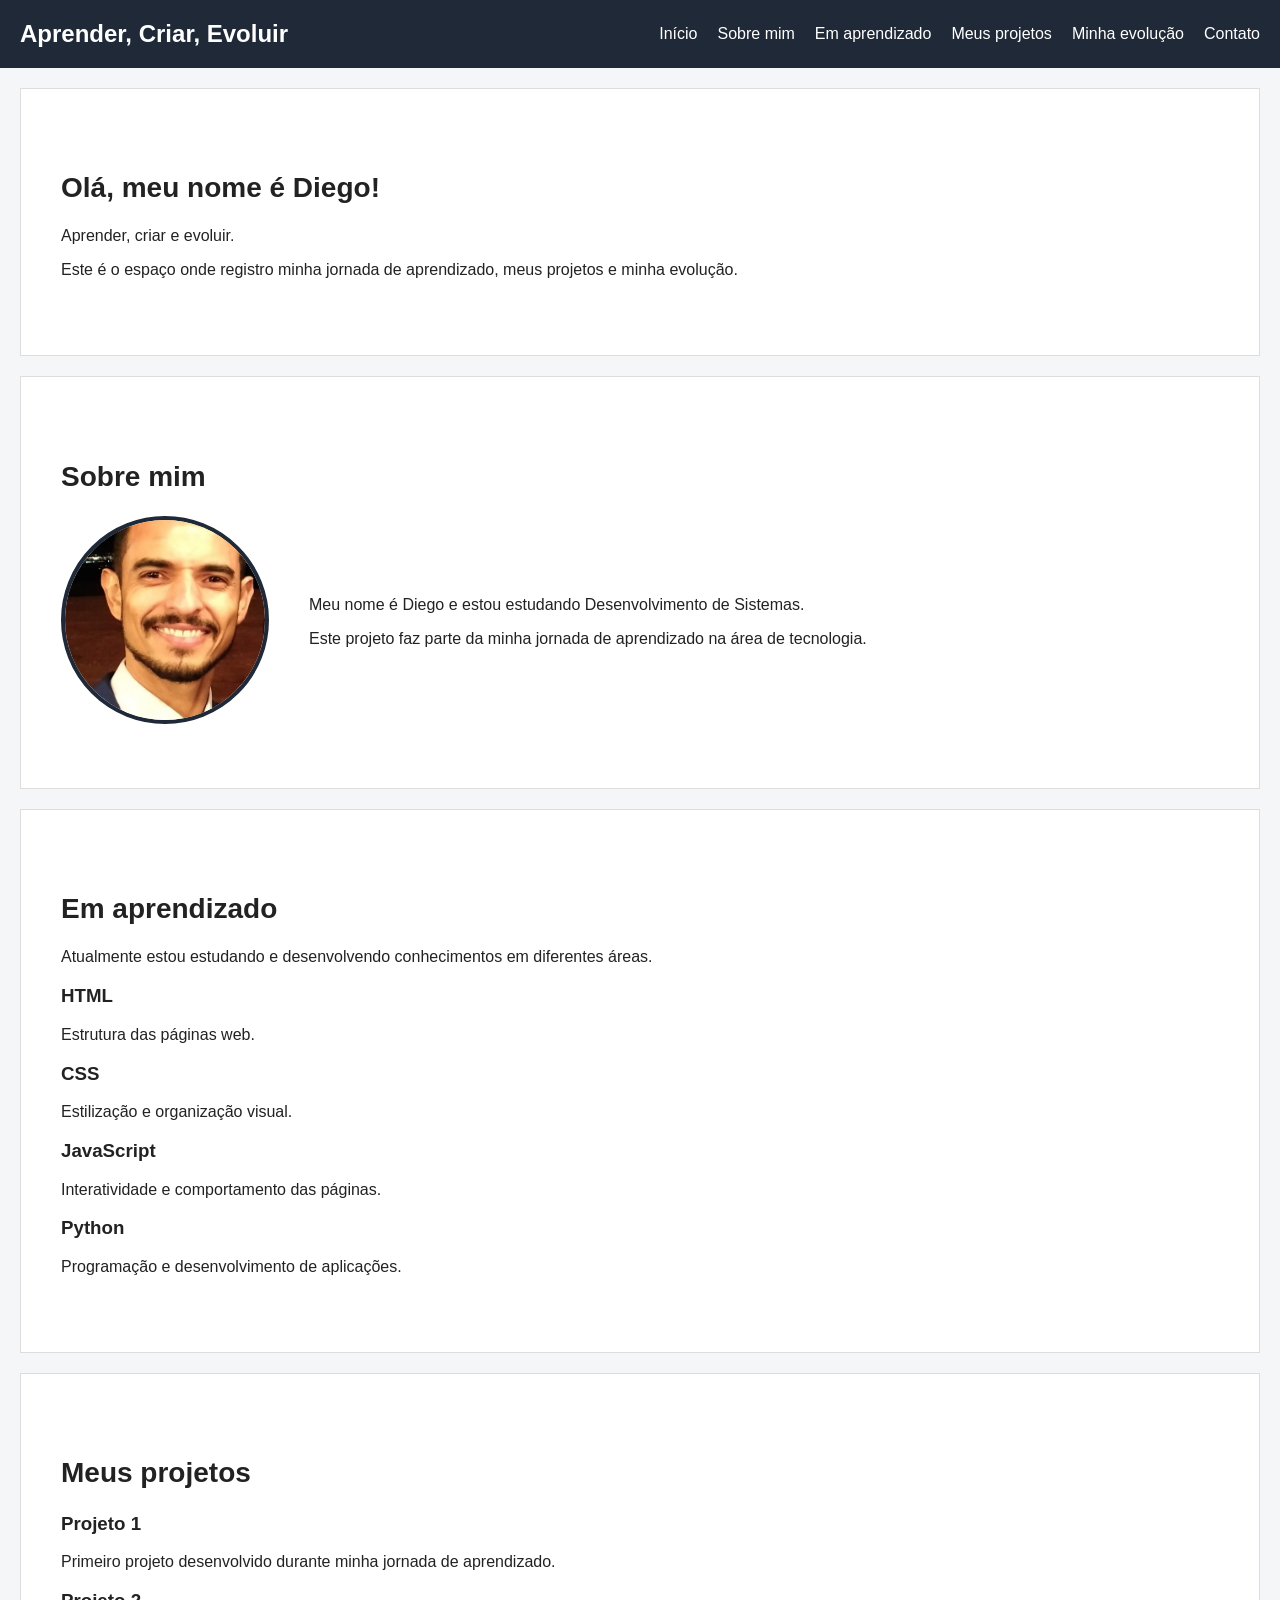
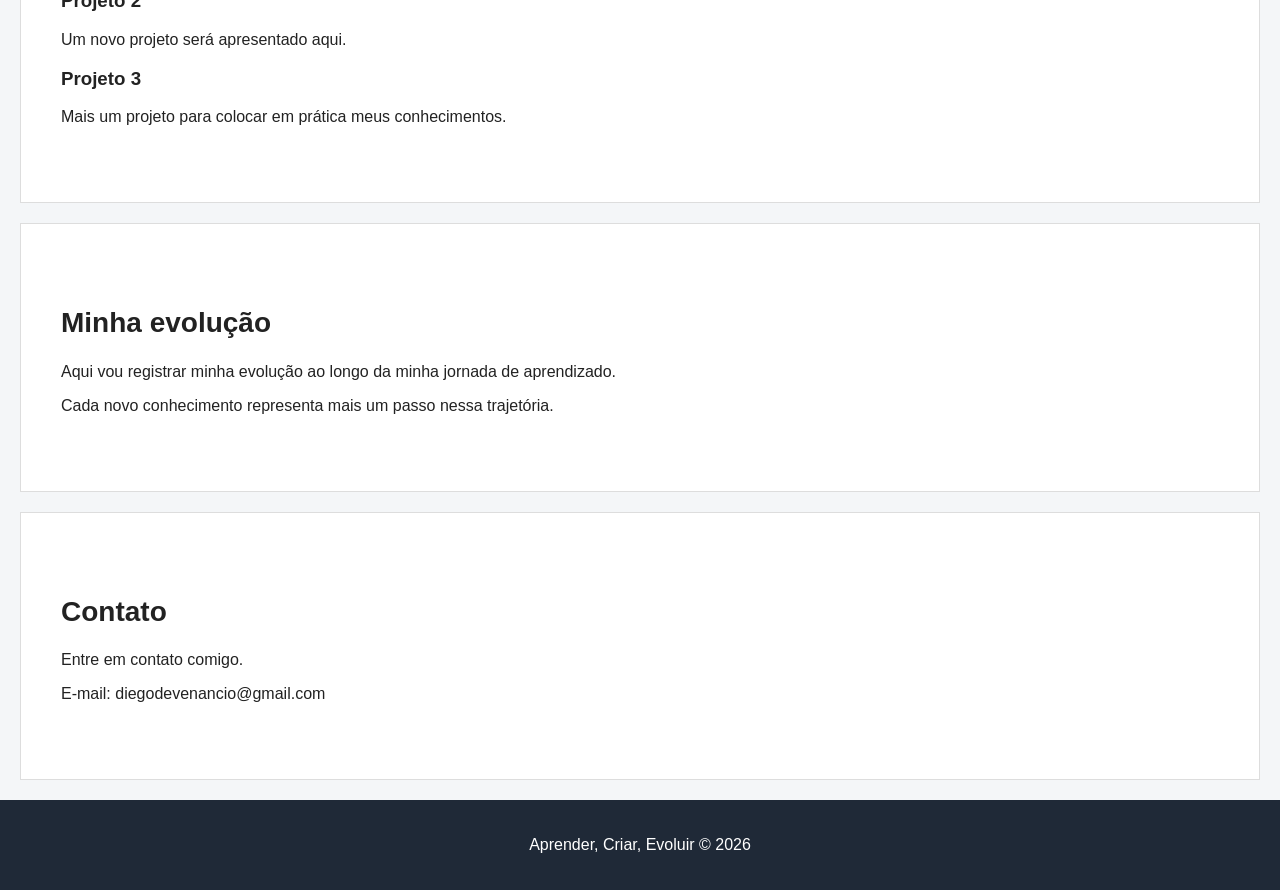
<file: Disciplinas/1° Período/Módulo 1/PROGRAMAÇÃO WEB 1/4 - Projetos/Html-5_CSS_JavaScript/Aprender_Criar_Evoluir_v1.1/index.html>
<!DOCTYPE html>
<html lang="pt-br">
<head>
    <meta charset="UTF-8">
    <meta name="viewport" content="width=device-width, initial-scale=1.0">

    <title>Aprender, Criar, Evoluir</title>

    <link rel="stylesheet" href="style.css">
</head>
<body>
    <header>
        <nav>
            <h1>Aprender, Criar, Evoluir</h1>
            <ul>
                <li><a href="#inicio">Início</a></li>
                <li><a href="#sobre">Sobre mim</a></li>
                <li><a href="#aprendizado">Em aprendizado</a></li>
                <li><a href="#projetos">Meus projetos</a></li>
                <li><a href="#evolucao">Minha evolução</a></li>
                <li><a href="#contato">Contato</a></li>
            </ul>
        </nav>

        <script src="script.js" defer></script>
    </header>

    <main>
        <section id="inicio">
            <h2>Olá, meu nome é Diego!</h2>
            <p>
                Aprender, criar e evoluir.
            </p>
            <p>
                Este é o espaço onde registro minha jornada
                de aprendizado, meus projetos e minha evolução.
            </p>
        </section>

        <section id="sobre">
            <h2>Sobre mim</h2>
            <div class="sobre-container">
                <div class="sobre-imagem">
                    <img src="imagens/Diego.jpg" alt="Foto de Diego Venâncio">
                </div>
                <div class="sobre-texto">
                    <p>
                        Meu nome é Diego e estou estudando
                        Desenvolvimento de Sistemas.
                    </p>
                    <p>
                        Este projeto faz parte da minha jornada
                        de aprendizado na área de tecnologia.
                    </p>
                </div>
            </div>
        </section>

        <section id="aprendizado">
            <h2>Em aprendizado</h2>
            <p>
                Atualmente estou estudando e desenvolvendo
                conhecimentos em diferentes áreas.
            </p>
            <div>
                <h3>HTML</h3>
                <p>Estrutura das páginas web.</p>
            </div>
            <div>

                <h3>CSS</h3>
                <p>Estilização e organização visual.</p>
            </div>
            <div>
                <h3>JavaScript</h3>
                <p>Interatividade e comportamento das páginas.</p>
            </div>
            <div>
                <h3>Python</h3>
                <p>Programação e desenvolvimento de aplicações.</p>
            </div>
        </section>

        <section id="projetos">
            <h2>Meus projetos</h2>
            <div>
                <h3>Projeto 1</h3>
                <p>
                    Primeiro projeto desenvolvido durante
                    minha jornada de aprendizado.
                </p>
            </div>
            <div>
                <h3>Projeto 2</h3>
                <p>
                    Um novo projeto será apresentado aqui.
                </p>
            </div>
            <div>
                <h3>Projeto 3</h3>
                <p>
                    Mais um projeto para colocar em prática
                    meus conhecimentos.
                </p>
            </div>
        </section>

        <section id="evolucao">
            <h2>Minha evolução</h2>
            <p>
                Aqui vou registrar minha evolução ao longo
                da minha jornada de aprendizado.
            </p>
            <p>
                Cada novo conhecimento representa mais um
                passo nessa trajetória.
            </p>
        </section>

        <section id="contato">
            <h2>Contato</h2>
            <p>
                Entre em contato comigo.
            </p>
            <p>
                E-mail: diegodevenancio@gmail.com
            </p>
        </section>
    </main>

    <footer>
        <p>
            Aprender, Criar, Evoluir © 2026
        </p>
    </footer>
</body>
</html>
</file>
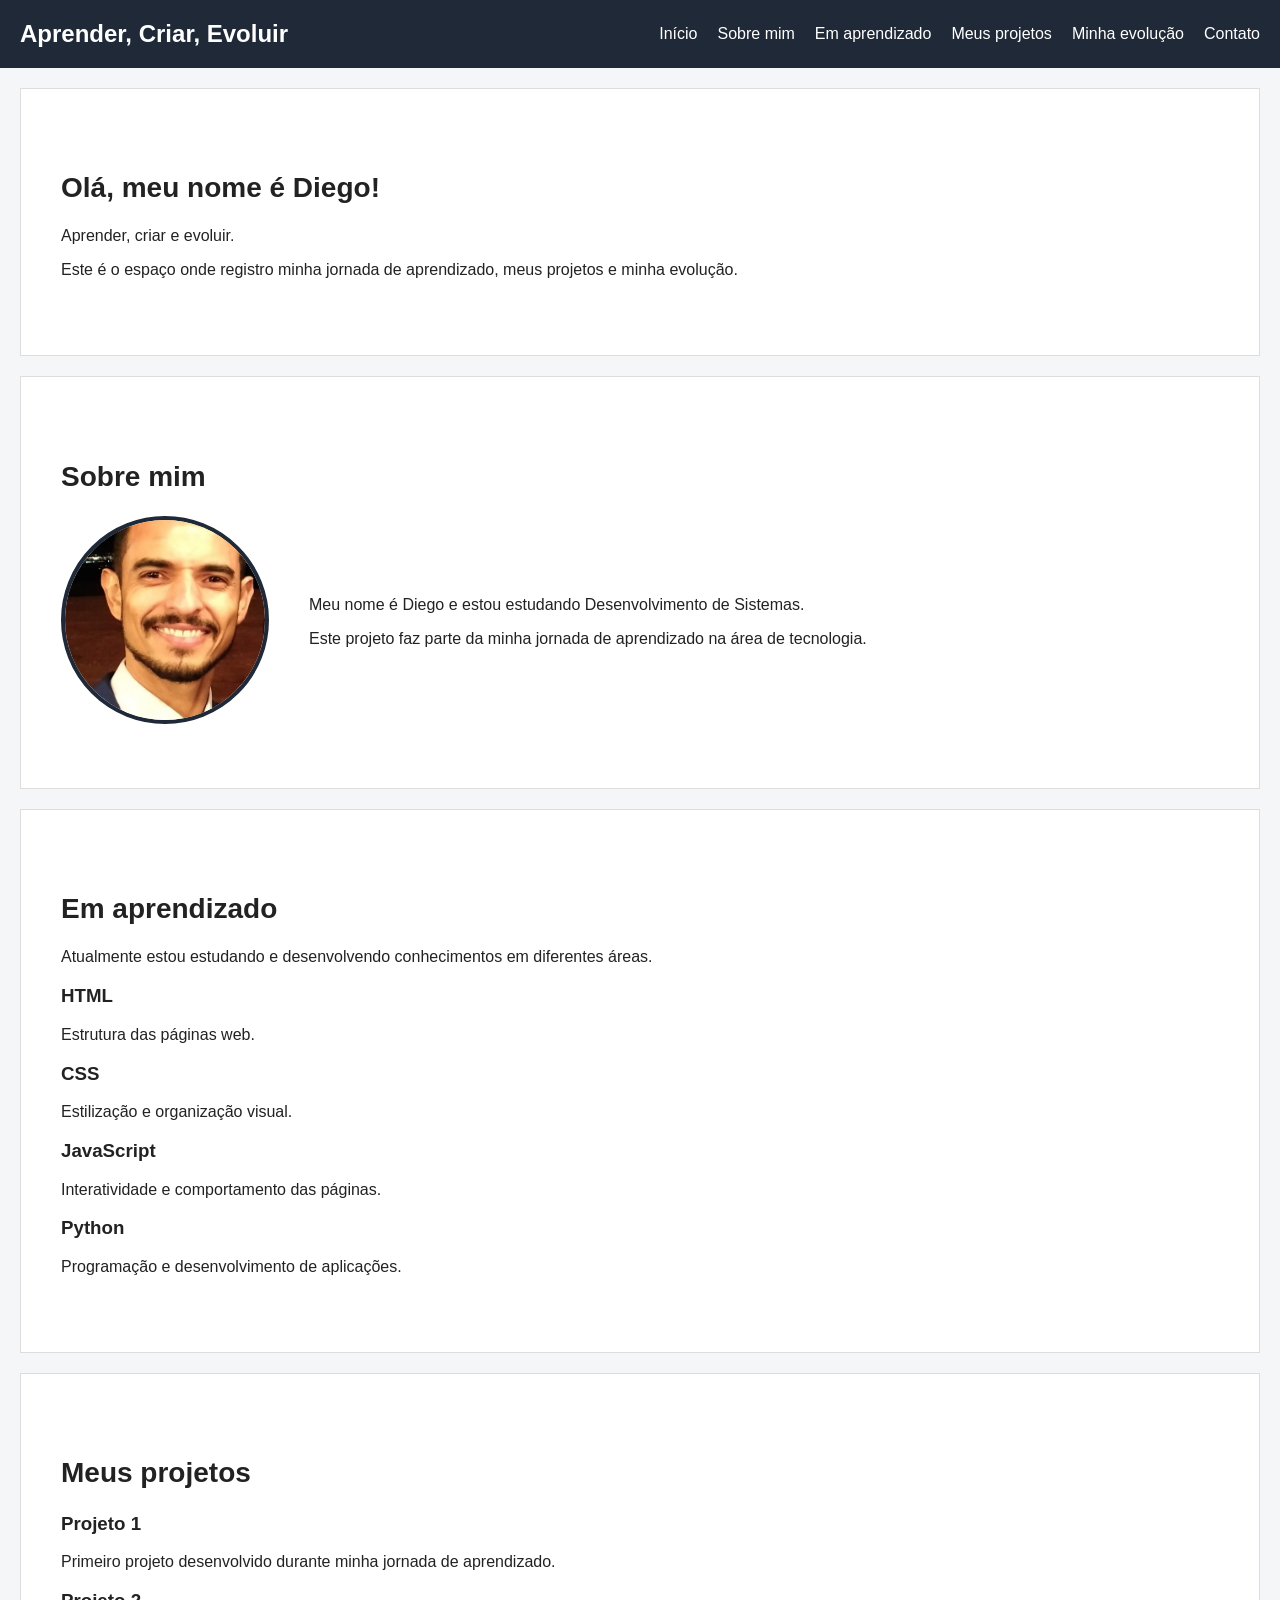
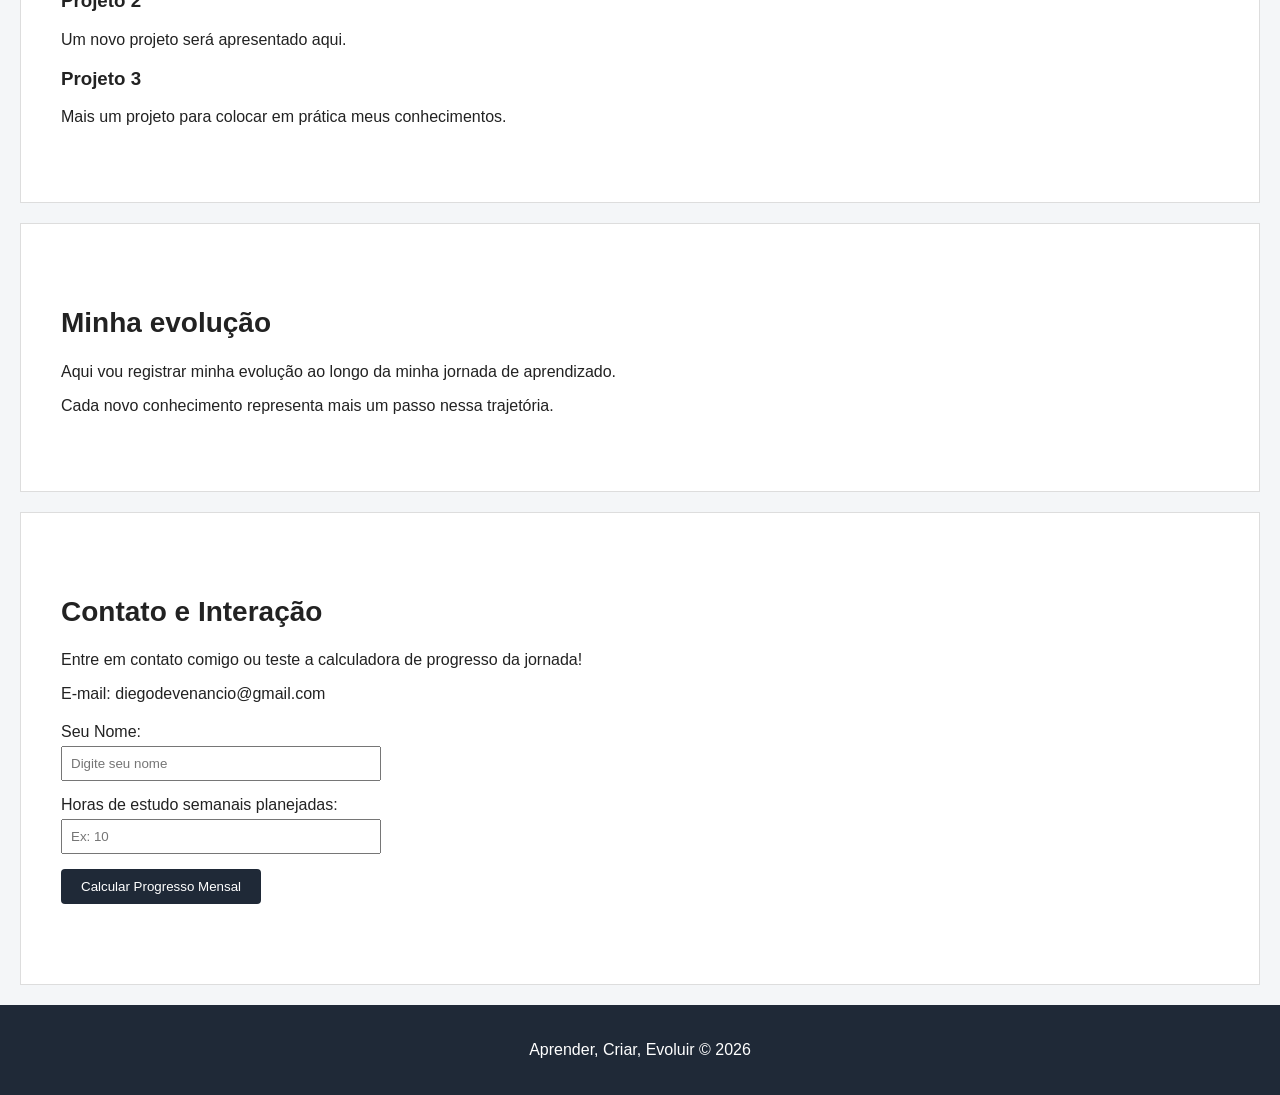
<file: Disciplinas/1° Período/Módulo 1/PROGRAMAÇÃO WEB 1/4 - Projetos/Html-5_CSS_JavaScript/Aprender_Criar_Evoluir_v1.2/index.html>
<!DOCTYPE html>
<html lang="pt-br">
<head>
    <meta charset="UTF-8">
    <meta name="viewport" content="width=device-width, initial-scale=1.0">

    <title>Aprender, Criar, Evoluir</title>

    <link rel="stylesheet" href="style.css">
</head>
<body>
    <header>
        <nav>
            <h1>Aprender, Criar, Evoluir</h1>
            <ul>
                <li><a href="#inicio">Início</a></li>
                <li><a href="#sobre">Sobre mim</a></li>
                <li><a href="#aprendizado">Em aprendizado</a></li>
                <li><a href="#projetos">Meus projetos</a></li>
                <li><a href="#evolucao">Minha evolução</a></li>
                <li><a href="#contato">Contato</a></li>
            </ul>
        </nav>

        <script src="script.js" defer></script>
    </header>

    <main>
        <section id="inicio">
            <h2>Olá, meu nome é Diego!</h2>
            <p>
                Aprender, criar e evoluir.
            </p>
            <p>
                Este é o espaço onde registro minha jornada
                de aprendizado, meus projetos e minha evolução.
            </p>
        </section>

        <section id="sobre">
            <h2>Sobre mim</h2>
            <div class="sobre-container">
                <div class="sobre-imagem">
                    <img src="imagens/Diego.jpg" alt="Foto de Diego Venâncio">
                </div>
                <div class="sobre-texto">
                    <p>
                        Meu nome é Diego e estou estudando
                        Desenvolvimento de Sistemas.
                    </p>
                    <p>
                        Este projeto faz parte da minha jornada
                        de aprendizado na área de tecnologia.
                    </p>
                </div>
            </div>
        </section>

        <section id="aprendizado">
            <h2>Em aprendizado</h2>
            <p>
                Atualmente estou estudando e desenvolvendo
                conhecimentos em diferentes áreas.
            </p>
            <div>
                <h3>HTML</h3>
                <p>Estrutura das páginas web.</p>
            </div>
            <div>

                <h3>CSS</h3>
                <p>Estilização e organização visual.</p>
            </div>
            <div>
                <h3>JavaScript</h3>
                <p>Interatividade e comportamento das páginas.</p>
            </div>
            <div>
                <h3>Python</h3>
                <p>Programação e desenvolvimento de aplicações.</p>
            </div>
        </section>

        <section id="projetos">
            <h2>Meus projetos</h2>
            <div>
                <h3>Projeto 1</h3>
                <p>
                    Primeiro projeto desenvolvido durante
                    minha jornada de aprendizado.
                </p>
            </div>
            <div>
                <h3>Projeto 2</h3>
                <p>
                    Um novo projeto será apresentado aqui.
                </p>
            </div>
            <div>
                <h3>Projeto 3</h3>
                <p>
                    Mais um projeto para colocar em prática
                    meus conhecimentos.
                </p>
            </div>
        </section>

        <section id="evolucao">
            <h2>Minha evolução</h2>
            <p>
                Aqui vou registrar minha evolução ao longo
                da minha jornada de aprendizado.
            </p>
            <p>
                Cada novo conhecimento representa mais um
                passo nessa trajetória.
            </p>
        </section>

        <section id="contato">
            <h2>Contato e Interação</h2>
            <p>
                Entre em contato comigo ou teste a calculadora de progresso da jornada!
            </p>
            <p>
                E-mail: diegodevenancio@gmail.com
            </p>

            <!-- Formulário interativo para atender aos requisitos -->
            <form id="form-contato" style="margin-top: 20px;">
                <div style="margin-bottom: 15px;">
                    <label for="nome">Seu Nome:</label><br>
                    <input type="text" id="nome" placeholder="Digite seu nome" style="padding: 8px; width: 100%; max-width: 300px; margin-top: 5px;">
                </div>
                
                <div style="margin-bottom: 15px;">
                    <label for="horas">Horas de estudo semanais planejadas:</label><br>
                    <input type="number" id="horas" placeholder="Ex: 10" style="padding: 8px; width: 100%; max-width: 300px; margin-top: 5px;">
                </div>

                <button type="button" id="btn-calcular" style="background-color: #1f2937; color: white; padding: 10px 20px; border: none; cursor: pointer; border-radius: 4px;">Calcular Progresso Mensal</button>
            </form>

            <!-- Área onde o resultado do JavaScript será exibido -->
            <div id="resultado-calculo" style="margin-top: 20px; font-weight: bold; color: #1f2937;"></div>
        </section>
    </main>

    <footer>
        <p>
            Aprender, Criar, Evoluir © 2026
        </p>
    </footer>
</body>
</html>
</file>
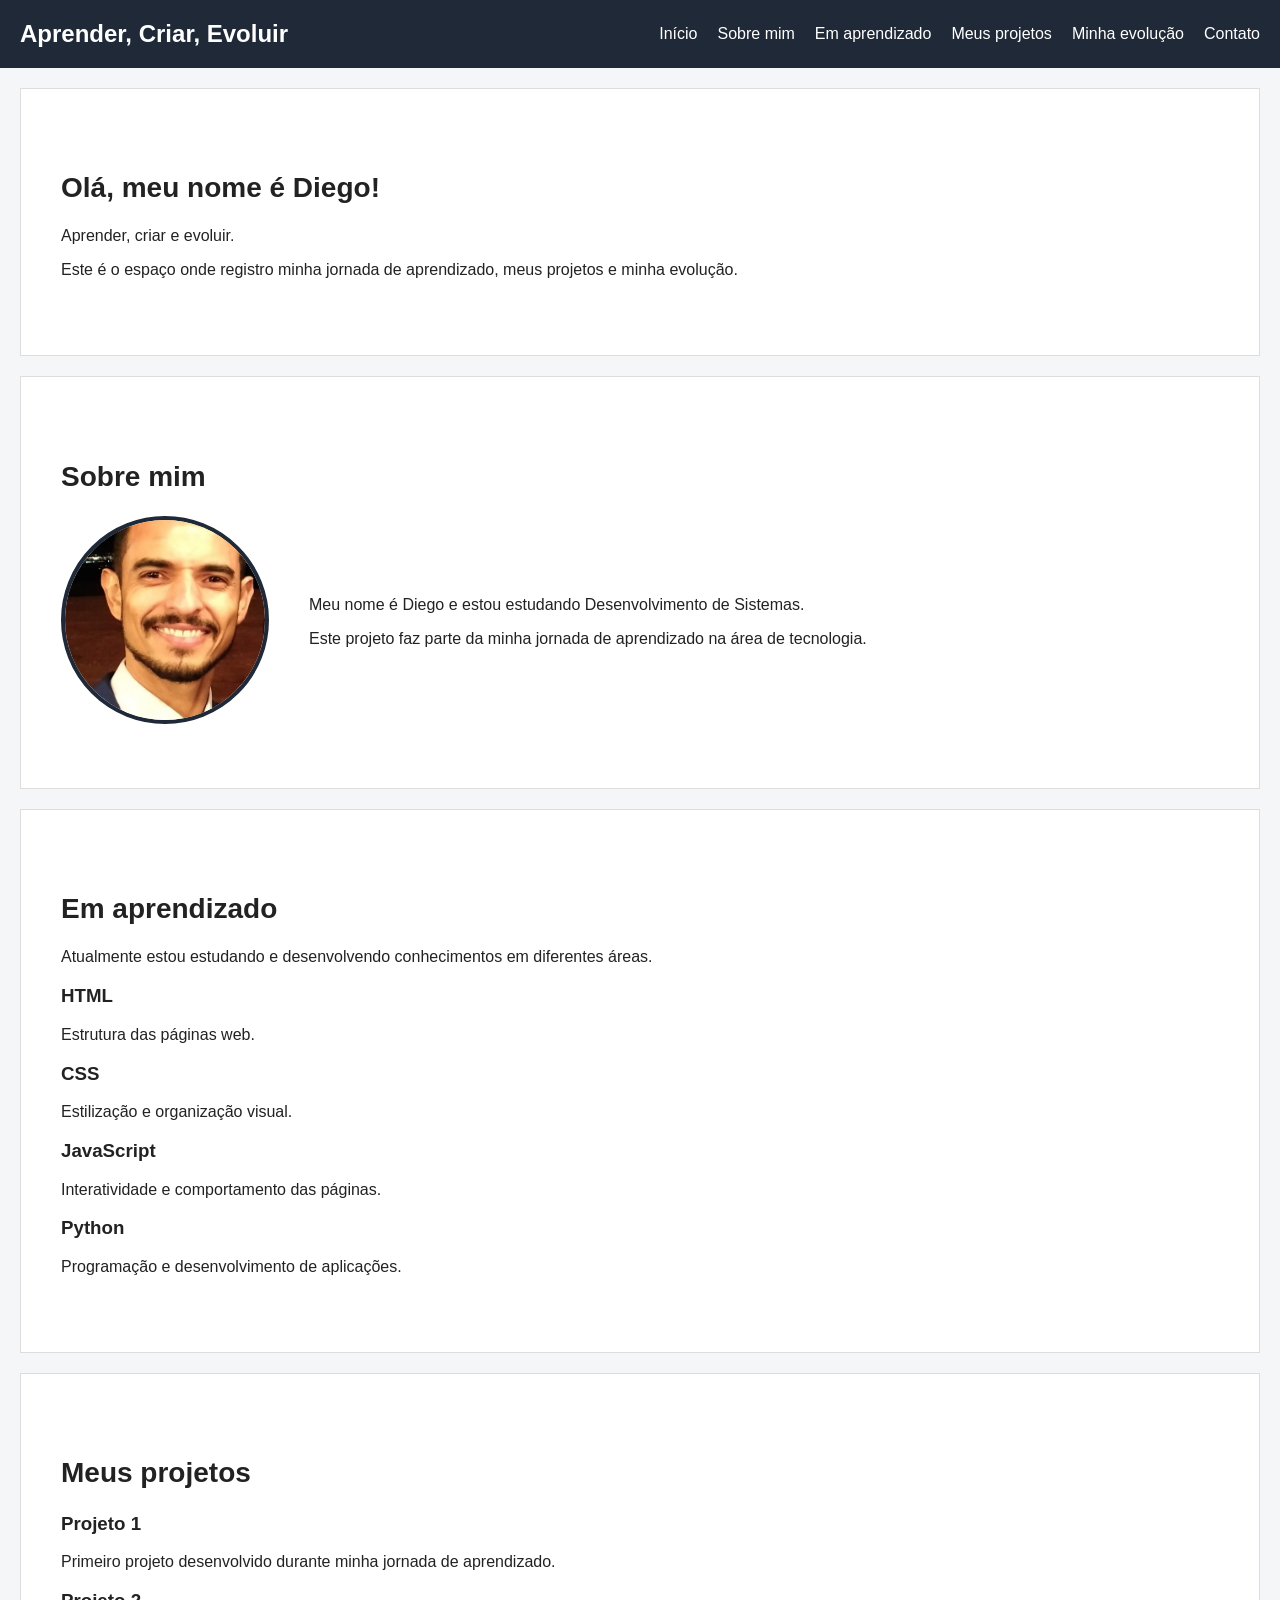
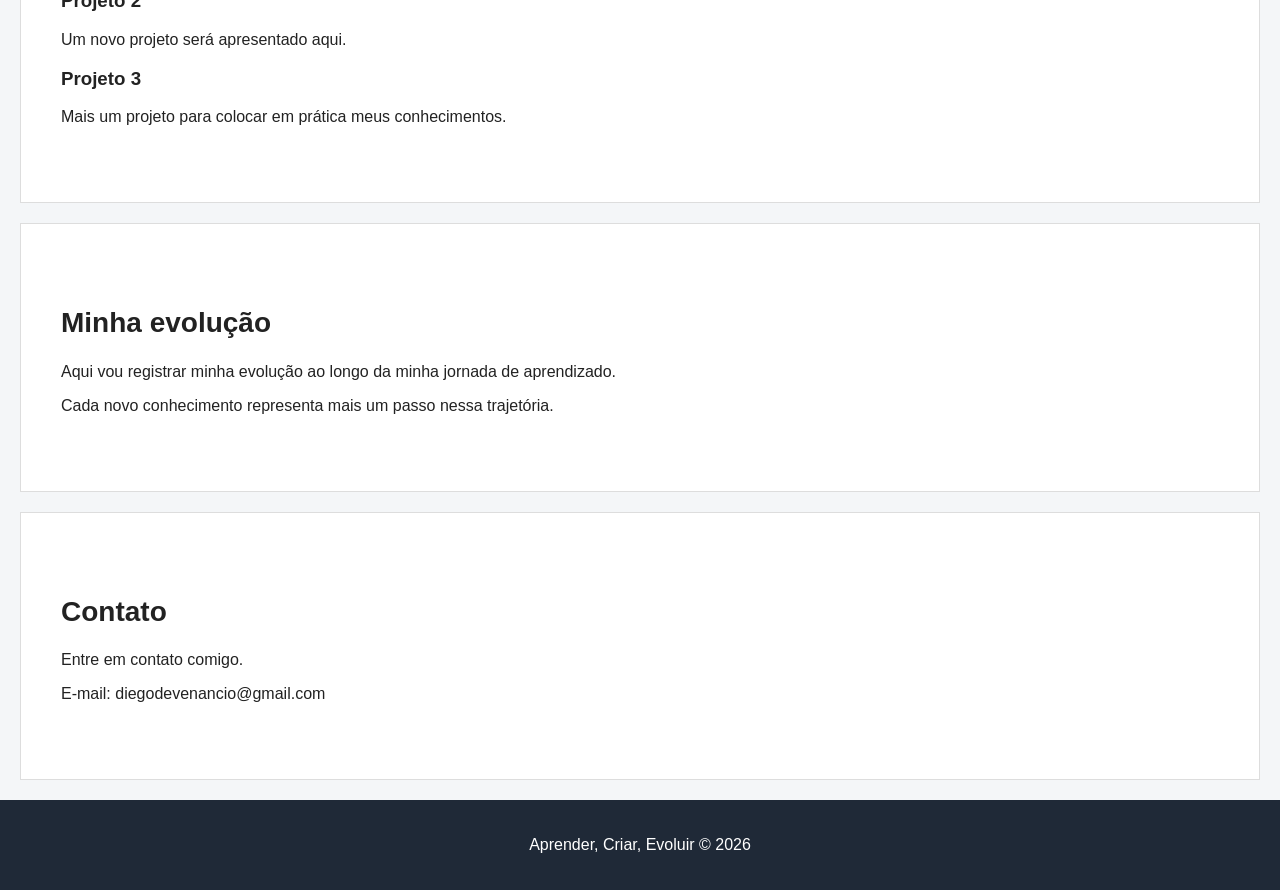
<file: Disciplinas/1° Período/Módulo 1/PROGRAMAÇÃO WEB 1/4 - Projetos/Html-5_CSS_JavaScript/Aprender_Criar_Evoluir_v1/index.html>
<!DOCTYPE html>
<html lang="pt-br">
<head>
    <meta charset="UTF-8">
    <meta name="viewport" content="width=device-width, initial-scale=1.0">

    <title>Aprender, Criar, Evoluir</title>

    <link rel="stylesheet" href="styles.css">
</head>
<body>
    <header>
        <nav>
            <h1>Aprender, Criar, Evoluir</h1>
            <ul>
                <li><a href="#inicio">Início</a></li>
                <li><a href="#sobre">Sobre mim</a></li>
                <li><a href="#aprendizado">Em aprendizado</a></li>
                <li><a href="#projetos">Meus projetos</a></li>
                <li><a href="#evolucao">Minha evolução</a></li>
                <li><a href="#contato">Contato</a></li>
            </ul>
        </nav>
    </header>

    <main>
        <section id="inicio">
            <h2>Olá, meu nome é Diego!</h2>
            <p>
                Aprender, criar e evoluir.
            </p>
            <p>
                Este é o espaço onde registro minha jornada
                de aprendizado, meus projetos e minha evolução.
            </p>
        </section>

        <section id="sobre">
            <h2>Sobre mim</h2>
            <div class="sobre-container">
                <div class="sobre-imagem">
                    <img src="imagens/Diego.jpg" alt="Foto de Diego Venâncio">
                </div>
                <div class="sobre-texto">
                    <p>
                        Meu nome é Diego e estou estudando
                        Desenvolvimento de Sistemas.
                    </p>
                    <p>
                        Este projeto faz parte da minha jornada
                        de aprendizado na área de tecnologia.
                    </p>
                </div>
            </div>
        </section>

        <section id="aprendizado">
            <h2>Em aprendizado</h2>
            <p>
                Atualmente estou estudando e desenvolvendo
                conhecimentos em diferentes áreas.
            </p>
            <div>
                <h3>HTML</h3>
                <p>Estrutura das páginas web.</p>
            </div>
            <div>

                <h3>CSS</h3>
                <p>Estilização e organização visual.</p>
            </div>
            <div>
                <h3>JavaScript</h3>
                <p>Interatividade e comportamento das páginas.</p>
            </div>
            <div>
                <h3>Python</h3>
                <p>Programação e desenvolvimento de aplicações.</p>
            </div>
        </section>

        <section id="projetos">
            <h2>Meus projetos</h2>
            <div>
                <h3>Projeto 1</h3>
                <p>
                    Primeiro projeto desenvolvido durante
                    minha jornada de aprendizado.
                </p>
            </div>
            <div>
                <h3>Projeto 2</h3>
                <p>
                    Um novo projeto será apresentado aqui.
                </p>
            </div>
            <div>
                <h3>Projeto 3</h3>
                <p>
                    Mais um projeto para colocar em prática
                    meus conhecimentos.
                </p>
            </div>
        </section>

        <section id="evolucao">
            <h2>Minha evolução</h2>
            <p>
                Aqui vou registrar minha evolução ao longo
                da minha jornada de aprendizado.
            </p>
            <p>
                Cada novo conhecimento representa mais um
                passo nessa trajetória.
            </p>
        </section>

        <section id="contato">
            <h2>Contato</h2>
            <p>
                Entre em contato comigo.
            </p>
            <p>
                E-mail: diegodevenancio@gmail.com
            </p>
        </section>
    </main>

    <footer>
        <p>
            Aprender, Criar, Evoluir © 2026
        </p>
    </footer>

</body>
</html>
</file>
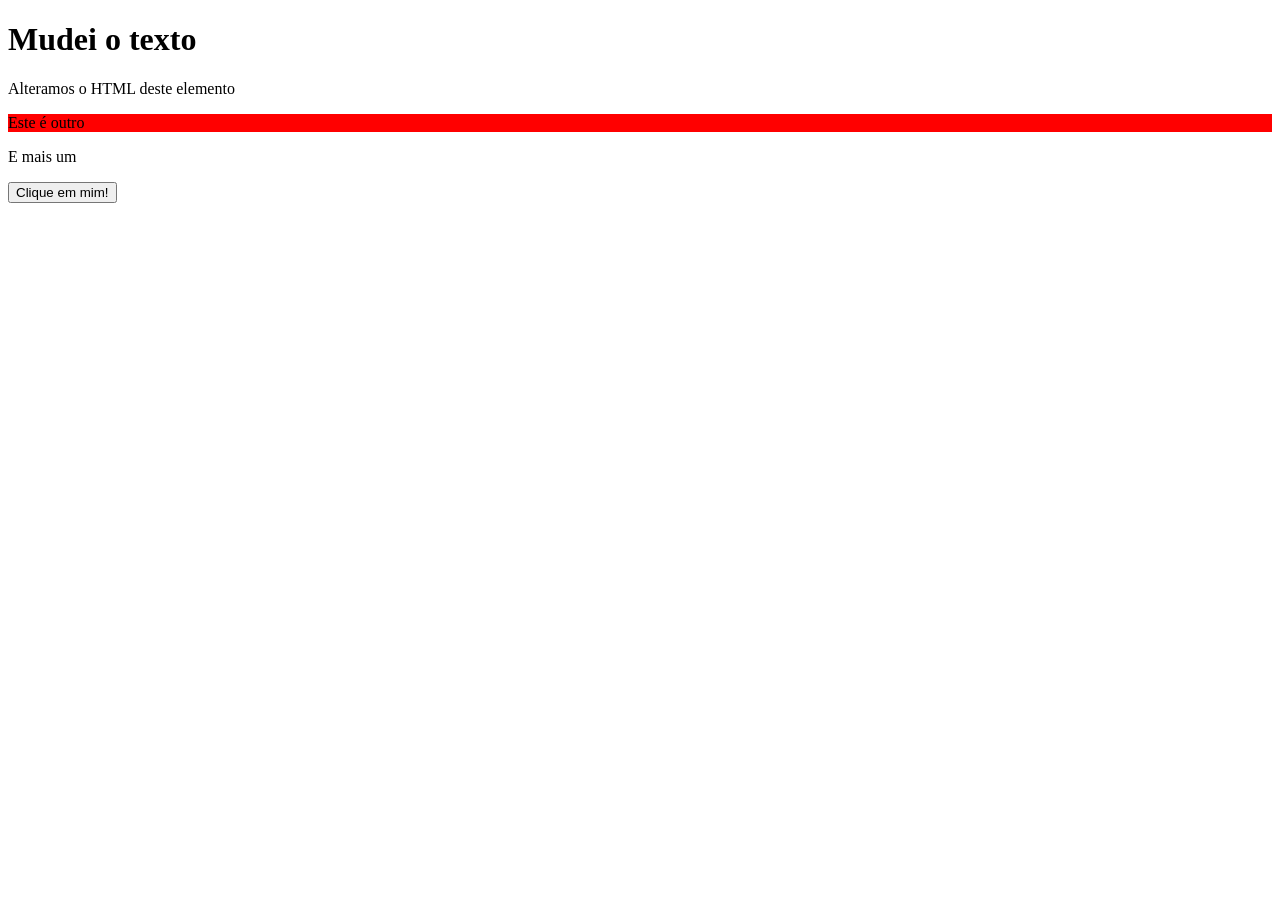
<file: Disciplinas/1° Período/Módulo 1/PROGRAMAÇÃO WEB 1/4 - Projetos/Html-5_CSS_JavaScript/Aula_02/index.html>
<!DOCTYPE html>
<html lang="pt-br">
  <head>
    <meta charset="UTF-8" />
    <meta name="viewport" content="width=device-width, initial-scale=1.0" />
    <title>JavaScript Fundamentos</title>
    <script src="script.js" defer></script>
  </head>
  <body>
    <h1 id="title">JavaScript Fundamentos</h1>
    <p class="text">Este é um texto</p>
    <p class="text">Este é outro</p>
    <p class="text">E mais um</p>
    <p class="text">E o último</p>
    <button id="btn">Clique em mim!</button>
    <!-- <script>
      console.log("Olá!");
    </script> -->
  </body>
</html>
</file>
<file: Disciplinas/1° Período/Módulo 1/PROGRAMAÇÃO WEB 1/4 - Projetos/Html-5_CSS_JavaScript/Aprender_Criar_Evoluir_v1.1/style.css>
body {
    font-family: Arial, sans-serif;
    margin: 0;
    padding: 0;
    background-color: #f4f6f8;
    color: #222;
}

header {
    background-color: #1f2937;
    color: white;
    padding: 20px;
}

nav {
    display: flex;
    justify-content: space-between;
    align-items: center;
}

nav h1 {
    margin: 0;
}

nav ul {
    display: flex;
    list-style: none;
    gap: 20px;
    margin: 0;
    padding: 0;
}

nav a {
    color: white;
    text-decoration: none;
}

section {
    padding: 60px 40px;
    margin: 20px;
    background-color: white;
    border: 1px solid #ddd;
}

section h2 {
    font-size: 28px;
}

.sobre-container {
    display: flex;
    align-items: center;
    gap: 40px;
}

.sobre-imagem img {
    width: 200px;
    height: 200px;
    object-fit: cover;
    border-radius: 50%;
    border: 4px solid #1f2937;
}

.sobre-texto {
    flex: 1;
}

footer {
    background-color: #1f2937;
    color: white;
    text-align: center;
    padding: 20px;
    margin-top: 20px;
}
</file>
<file: Disciplinas/1° Período/Módulo 1/PROGRAMAÇÃO WEB 1/4 - Projetos/Html-5_CSS_JavaScript/Aprender_Criar_Evoluir_v1.2/style.css>
body {
    font-family: Arial, sans-serif;
    margin: 0;
    padding: 0;
    background-color: #f4f6f8;
    color: #222;
}

header {
    background-color: #1f2937;
    color: white;
    padding: 20px;
}

nav {
    display: flex;
    justify-content: space-between;
    align-items: center;
}

nav h1 {
    margin: 0;
}

nav ul {
    display: flex;
    list-style: none;
    gap: 20px;
    margin: 0;
    padding: 0;
}

nav a {
    color: white;
    text-decoration: none;
}

section {
    padding: 60px 40px;
    margin: 20px;
    background-color: white;
    border: 1px solid #ddd;
}

section h2 {
    font-size: 28px;
}

.sobre-container {
    display: flex;
    align-items: center;
    gap: 40px;
}

.sobre-imagem img {
    width: 200px;
    height: 200px;
    object-fit: cover;
    border-radius: 50%;
    border: 4px solid #1f2937;
}

.sobre-texto {
    flex: 1;
}

footer {
    background-color: #1f2937;
    color: white;
    text-align: center;
    padding: 20px;
    margin-top: 20px;
}
</file>
<file: Disciplinas/1° Período/Módulo 1/PROGRAMAÇÃO WEB 1/4 - Projetos/Html-5_CSS_JavaScript/Aprender_Criar_Evoluir_v1/styles.css>
body {
    font-family: Arial, sans-serif;
    margin: 0;
    padding: 0;
    background-color: #f4f6f8;
    color: #222;
}

header {
    background-color: #1f2937;
    color: white;
    padding: 20px;
}

nav {
    display: flex;
    justify-content: space-between;
    align-items: center;
}

nav h1 {
    margin: 0;
}

nav ul {
    display: flex;
    list-style: none;
    gap: 20px;
    margin: 0;
    padding: 0;
}

nav a {
    color: white;
    text-decoration: none;
}

section {
    padding: 60px 40px;
    margin: 20px;
    background-color: white;
    border: 1px solid #ddd;
}

section h2 {
    font-size: 28px;
}

.sobre-container {
    display: flex;
    align-items: center;
    gap: 40px;
}

.sobre-imagem img {
    width: 200px;
    height: 200px;
    object-fit: cover;
    border-radius: 50%;
    border: 4px solid #1f2937;
}

.sobre-texto {
    flex: 1;
}

footer {
    background-color: #1f2937;
    color: white;
    text-align: center;
    padding: 20px;
    margin-top: 20px;
}
</file>
